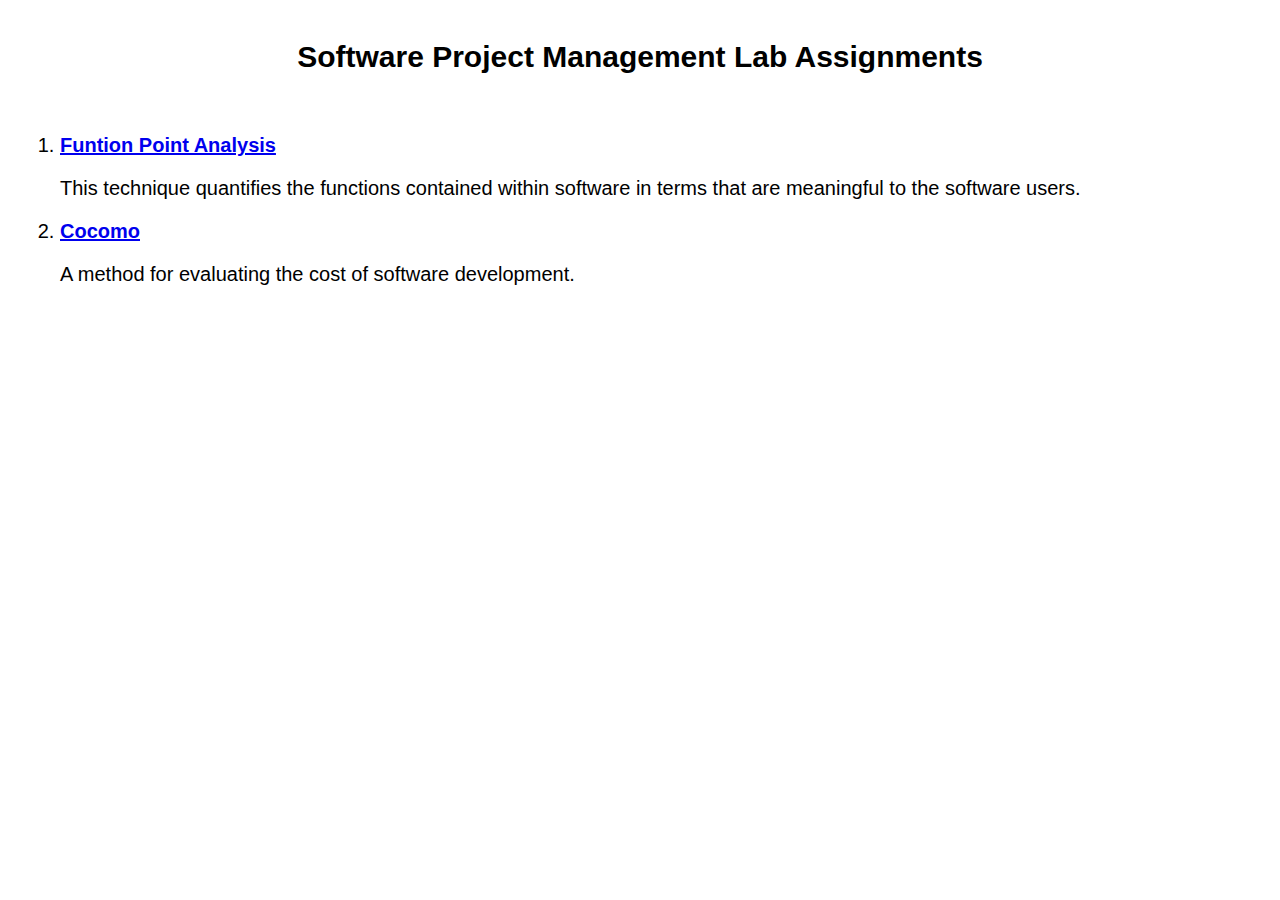
<file: index.html>
<!DOCTYPE html>

<head>
    <title>SPM lab assignment links</title>
    <link rel="stylesheet" href="css/main.css" type="text/css" />
</head>

<body>
    <h2 class="mainTitle text-center">Software Project Management Lab Assignments</h2>
    <ol class="container">
        <li><a href="pages/functionPoint.html"><b>Funtion Point Analysis</b></a>
            <p>This technique quantifies the functions contained within software in terms that are meaningful to the software users.</p>
        </li>

        <li><a href="pages/cocomo.html"><b>Cocomo</b></a>
            <p>A method for evaluating the cost of software development.</p>
        </li>
    </ol>
</body>
</file>
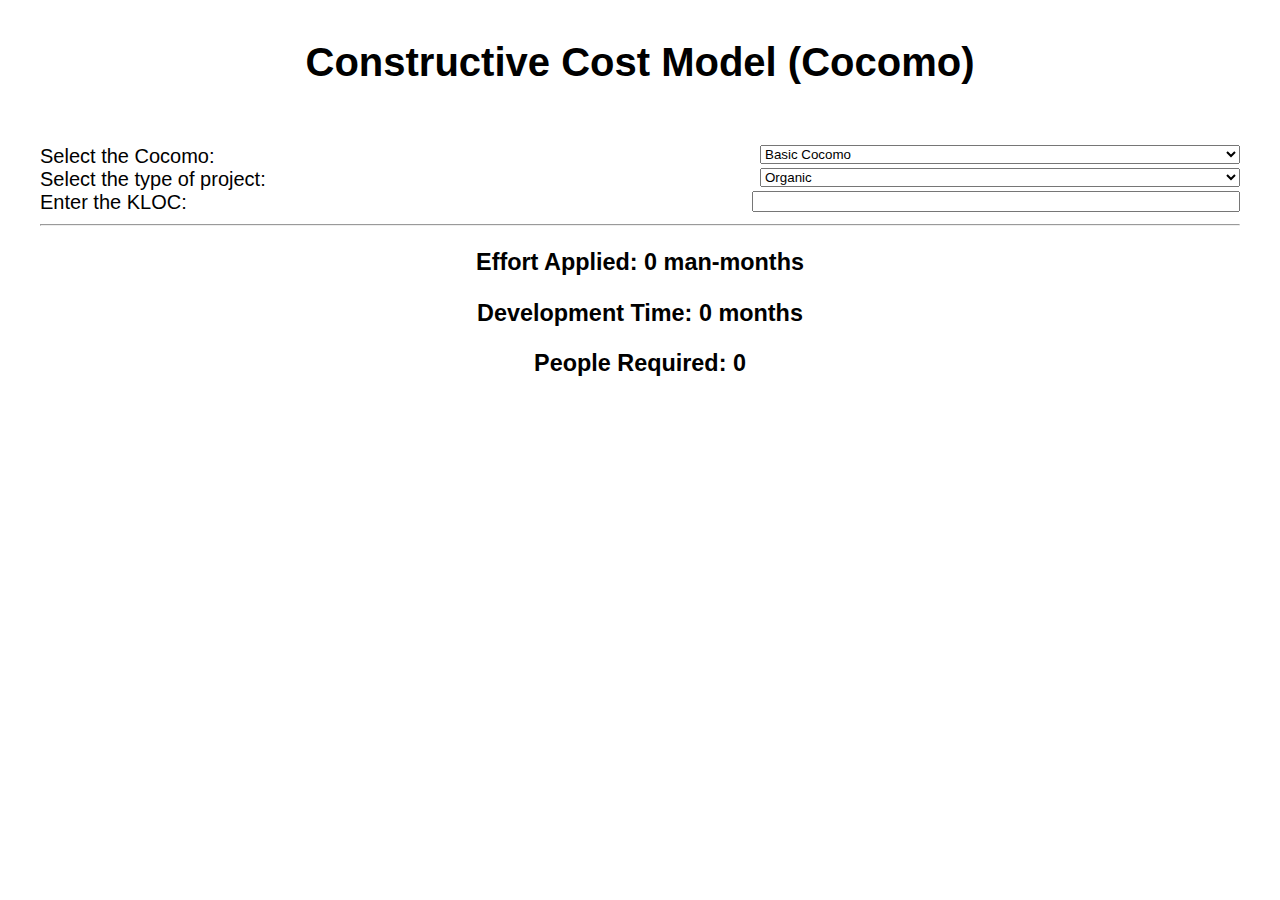
<file: pages/cocomo.html>
<!DOCTYPE html>

<html>

<head>
    <title>Cocomo</title>
    <link href="../css/main.css" rel="stylesheet" type="text/css" />
    <script src="../js/main.js" type="text/javascript"></script>
</head>


<body class="container">
    <h1 class="mainTitle text-center">Constructive Cost Model (Cocomo)</h1>

    <div id="mainForm">
        <form>
            <label for="cocomoSelector" class="inline paddingRight">Select the Cocomo:</label>
            <select id="cocomoSelector" onchange="display()">
                    <option value = "basic">Basic Cocomo</option>
                    <option value = "intermediate">Intermediate Cocomo</option>
                </select>

            <br>

            <label for="projectSelector" class="inline paddingRight">Select the type of project:</label>
            <select id="projectSelector" onchange="display()">
                        <option value = "organic">Organic</option>
                        <option value = "semi">Semi-detached</option>
                        <option value = "embedded">Embedded</option>
                    </select>
            <br>

            <label for="klocInput" class="inline paddingRight">Enter the KLOC:</label>
            <input id="klocInput" type="number" oninput="display()" />
        </form>
    </div>
    <br>
    <hr>

    <div id="intermediateCocomo" style="display: none">
        <table class="tab container" cellpadding="7">
            <thead>
                <tr>
                    <th>Cost Drivers</th>
                    <th colspan="6">Ratings</th>
                </tr>
                <tr>
                    <th></th>
                    <th>Very Low</th>
                    <th>Low</th>
                    <th>Normal</th>
                    <th>High</th>
                    <th>Very High</th>
                    <th>Extra High</th>
                </tr>
            </thead>
            <tbody>
                <tr>
                    <td><b>Product attributes</b></td>
                </tr>
                <tr>
                    <td>Required software reliability</td>
                    <td><input type="radio" name="prodAttr" value="0.75" onclick="display()">0.75</td>
                    <td><input type="radio" name="prodAttr" value="0.88" onclick="display()">0.88</td>
                    <td><input type="radio" name="prodAttr" value="1.00" onclick="display()" checked>1.00</td>
                    <td><input type="radio" name="prodAttr" value="1.15" onclick="display()">1.15</td>
                    <td><input type="radio" name="prodAttr" value="1.40" onclick="display()">1.40</td>
                </tr>

                <tr>
                    <td>Size of application database</td>
                    <td></td>
                    <td><input type="radio" name="sizeOfDb" value="0.94" onclick="display()">0.94</td>
                    <td><input type="radio" name="sizeOfDb" value="1.00" onclick="display()" checked>1.00</td>
                    <td><input type="radio" name="sizeOfDb" value="1.08" onclick="display()">1.08</td>
                    <td><input type="radio" name="sizeOfDb" value="1.16" onclick="display()">1.16</td>
                </tr>

                <tr>
                    <td>Complexity of the product</td>
                    <td><input type="radio" name="complex" value="0.70" onclick="display()">0.70</td>
                    <td><input type="radio" name="complex" value="0.85" onclick="display()">0.85</td>
                    <td><input type="radio" name="complex" value="1.00" onclick="display()" checked>1.00</td>
                    <td><input type="radio" name="complex" value="1.15" onclick="display()">1.15</td>
                    <td><input type="radio" name="complex" value="1.30" onclick="display()">1.30</td>
                    <td><input type="radio" name="complex" value="1.65" onclick="display()">1.65</td>
                </tr>

                <tr>
                    <td><b>Hardware attributes</b></td>
                </tr>

                <tr>
                    <td>Run-time performance constraints</td>
                    <td></td>
                    <td></td>
                    <td><input type="radio" name="runtime" value="1.00" onclick="display()" checked>1.00</td>
                    <td><input type="radio" name="runtime" value="1.11" onclick="display()">1.11</td>
                    <td><input type="radio" name="runtime" value="1.30" onclick="display()">1.30</td>
                    <td><input type="radio" name="runtime" value="1.65" onclick="display()">1.65</td>
                </tr>

                <tr>
                    <td>Memory constraints</td>
                    <td></td>
                    <td></td>
                    <td><input type="radio" name="memory" value="1.00" onclick="display()" checked>1.00</td>
                    <td><input type="radio" name="memory" value="1.06" onclick="display()">1.06</td>
                    <td><input type="radio" name="memory" value="1.21" onclick="display()">1.21</td>
                    <td><input type="radio" name="memory" value="1.56" onclick="display()">1.56</td>
                </tr>

                <tr>
                    <td>Volatility of the virtual machine environment</td>
                    <td></td>
                    <td><input type="radio" name="volat" value="0.87" onclick="display()">0.87</td>
                    <td><input type="radio" name="volat" value="1.00" onclick="display()" checked>1.00</td>
                    <td><input type="radio" name="volat" value="1.15" onclick="display()">1.15</td>
                    <td><input type="radio" name="volat" value="1.30" onclick="display()">1.30</td>
                </tr>

                <tr>
                    <td>Required turnabout tiime</td>
                    <td></td>
                    <td><input type="radio" name="turn" value="0.87" onclick="display()">0.87</td>
                    <td><input type="radio" name="turn" value="1.00" onclick="display()" checked>1.00</td>
                    <td><input type="radio" name="turn" value="1.07" onclick="display()">1.15</td>
                    <td><input type="radio" name="turn" value="1.15" onclick="display()">1.30</td>
                </tr>

                <tr>
                    <td><b>Personnel attributes</b></td>
                </tr>

                <tr>
                    <td>Analyst capability</td>
                    <td><input type="radio" name="analyst" value="1.46" onclick="display()">1.46</td>
                    <td><input type="radio" name="analyst" value="1.19" onclick="display()">1.19</td>
                    <td><input type="radio" name="analyst" value="1.00" onclick="display()" checked>1.00</td>
                    <td><input type="radio" name="analyst" value="0.86" onclick="display()">0.86</td>
                    <td><input type="radio" name="analyst" value="0.71" onclick="display()">0.71</td>
                </tr>

                <tr>
                    <td>Application Experience</td>
                    <td><input type="radio" name="appExp" value="1.29" onclick="display()">1.29</td>
                    <td><input type="radio" name="appExp" value="1.13" onclick="display()">1.13</td>
                    <td><input type="radio" name="appExp" value="1.00" onclick="display()" checked>1.00</td>
                    <td><input type="radio" name="appExp" value="0.91" onclick="display()">0.91</td>
                    <td><input type="radio" name="appExp" value="0.82" onclick="display()">0.82</td>
                </tr>

                <tr>
                    <td>Software engineer capability</td>
                    <td><input type="radio" name="engCap" value="1.42" onclick="display()">1.42</td>
                    <td><input type="radio" name="engCap" value="1.17" onclick="display()">1.17</td>
                    <td><input type="radio" name="engCap" value="1.00" onclick="display()" checked>1.00</td>
                    <td><input type="radio" name="engCap" value="0.86" onclick="display()">0.86</td>
                    <td><input type="radio" name="engCap" value="0.70" onclick="display()">0.70</td>
                </tr>

                <tr>
                    <td>Virtual machine experience</td>
                    <td><input type="radio" name="virtual" value="1.21" onclick="display()">1.21</td>
                    <td><input type="radio" name="virtual" value="1.10" onclick="display()">1.10</td>
                    <td><input type="radio" name="virtual" value="1.00" onclick="display()" checked>1.00</td>
                    <td><input type="radio" name="virtual" value="0.90" onclick="display()">0.90</td>
                </tr>

                <tr>
                    <td>Programming language experience</td>
                    <td><input type="radio" name="program" value="1.14" onclick="display()">1.14</td>
                    <td><input type="radio" name="program" value="1.07" onclick="display()">1.07</td>
                    <td><input type="radio" name="program" value="1.00" onclick="display()" checked>1.00</td>
                    <td><input type="radio" name="program" value="0.95" onclick="display()">0.95</td>
                </tr>


                <tr>
                    <td><b>Project attributes</b></td>
                </tr>

                <tr>
                    <td>Application of software engineering methods</td>
                    <td><input type="radio" name="methods" value="1.24" onclick="display()">1.24</td>
                    <td><input type="radio" name="methods" value="1.10" onclick="display()">1.10</td>
                    <td><input type="radio" name="methods" value="1.00" onclick="display()" checked>1.00</td>
                    <td><input type="radio" name="methods" value="0.91" onclick="display()">0.91</td>
                    <td><input type="radio" name="methods" value="0.82" onclick="display()">0.82</td>
                </tr>

                <tr>
                    <td>Use of software tools</td>
                    <td><input type="radio" name="tools" value="1.24" onclick="display()">1.24</td>
                    <td><input type="radio" name="tools" value="1.10" onclick="display()">1.10</td>
                    <td><input type="radio" name="tools" value="1.00" onclick="display()" checked>1.00</td>
                    <td><input type="radio" name="tools" value="0.91" onclick="display()">0.91</td>
                    <td><input type="radio" name="tools" value="0.83" onclick="display()">0.83</td>
                </tr>

                <tr>
                    <td>Required development schedule</td>
                    <td><input type="radio" name="schedule" value="1.23" onclick="display()">1.23</td>
                    <td><input type="radio" name="schedule" value="1.08" onclick="display()">1.08</td>
                    <td><input type="radio" name="schedule" value="1.00" onclick="display()" checked>1.00</td>
                    <td><input type="radio" name="schedule" value="1.04" onclick="display()">1.04</td>
                    <td><input type="radio" name="schedule" value="1.10" onclick="display()">1.10</td>
                </tr>

            </tbody>
        </table>

        <h3 class="center">EAF: <span id="eaf">0</span> </h3>
    </div>


    <div id="basicCocomo">
        <div class="text-center">
            <h3>Effort Applied: <span id="effortField">0</span> man-months</h2>
                <h3>Development Time: <span id="devTimeField">0</span> months</h2>
                    <h3>People Required: <span id="PeopleReqField">0</span> </h2>
        </div>
    </div>


</body>

</html>
</file>
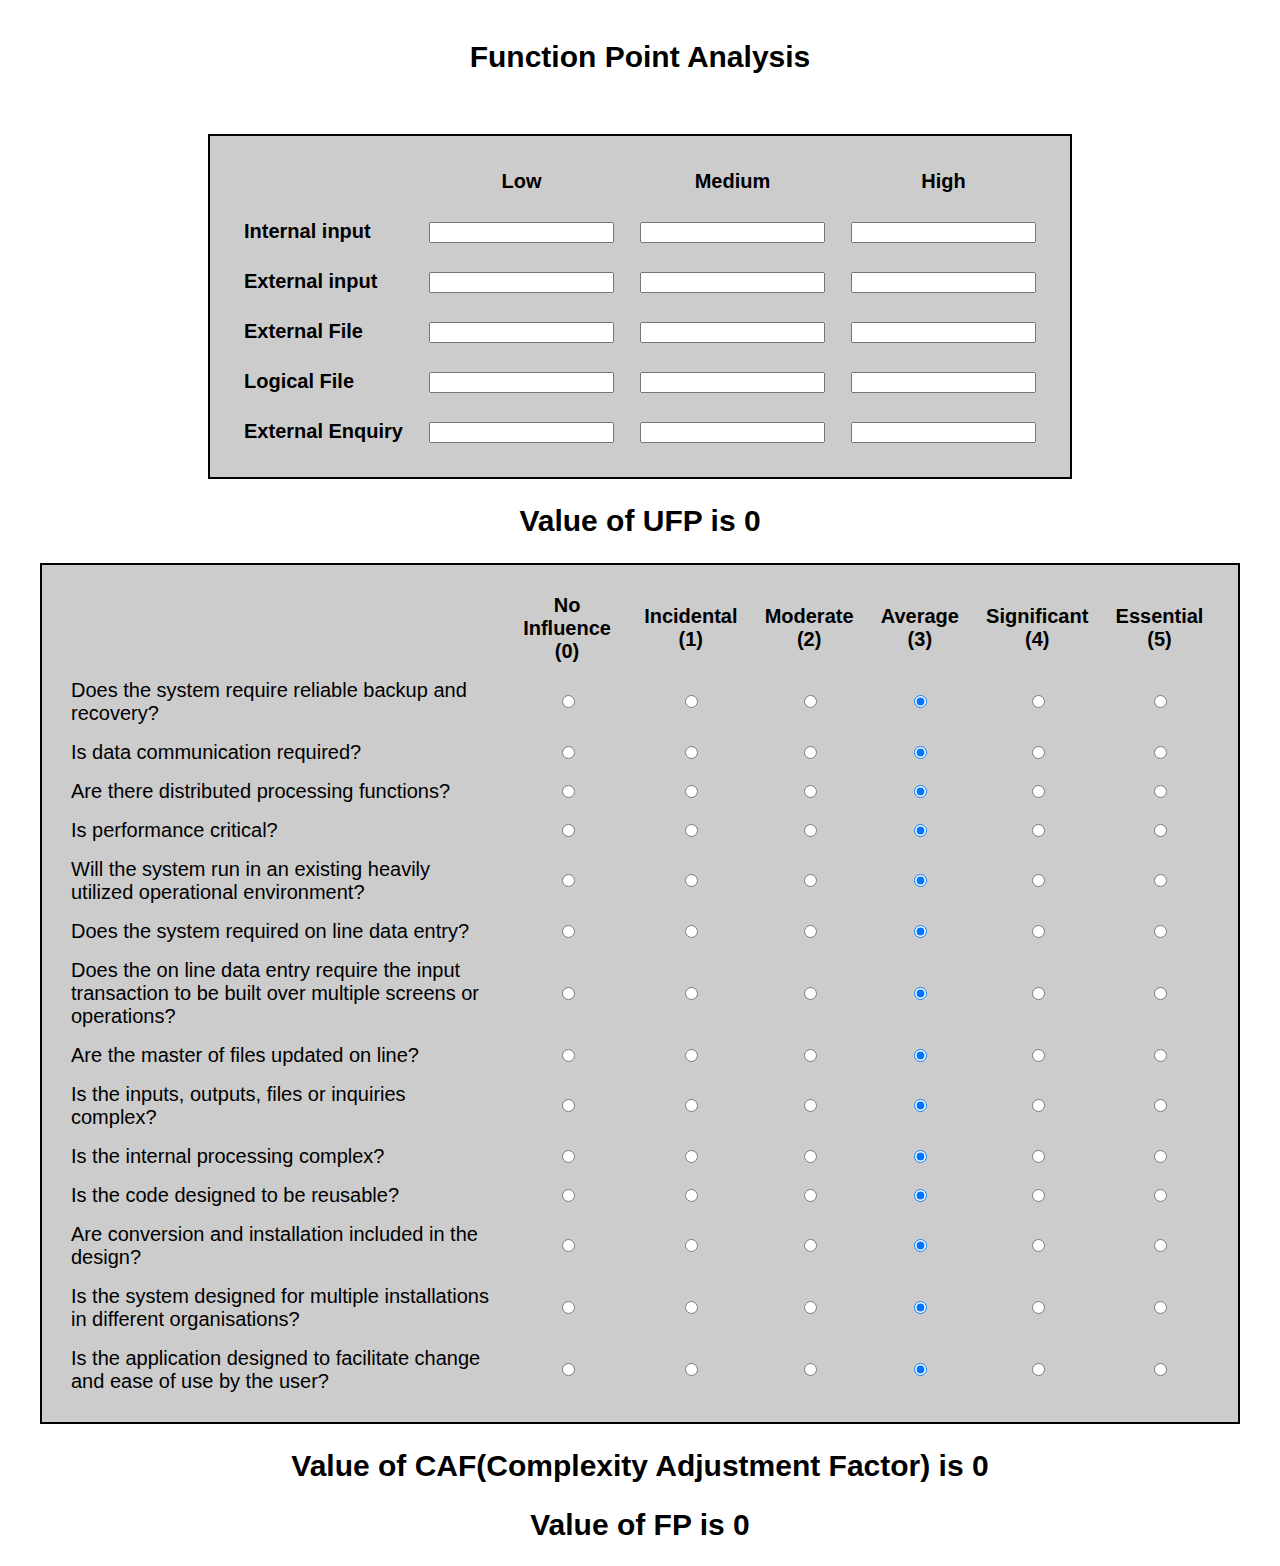
<file: pages/functionPoint.html>
<!DOCTYPE html>
<html>

<head>
    <meta charset="utf-8">
    <link rel="stylesheet" href="../css/main.css">
    <script type="text/javascript" src="../js/fp.js"></script>
    <title>Funtion Point Analysis</title>
</head>

<body>
    <div class="container">
        <h2 class="mainTitle text-center">Function Point Analysis</h2>
        <table class="tab table-center" cellpadding="12">
            <thead>
                <tr class="text-center">
                    <td></td>
                    <td><b>Low</b></td>
                    <td><b>Medium</b></td>
                    <td><b>High</b></td>
                </tr>
            </thead>

            <tbody>
                <tr>
                    <td><b>Internal input</b></td>
                    <td><input type="number" name="intInput" id="intI3" oninput="displayValues()" /></td>
                    <td><input type="number" name="intInput" id="intI2" oninput="displayValues()" /></td>
                    <td><input type="number" name="intInput" id="intI1" oninput="displayValues()" /></td>
                </tr>

                <tr>
                    <td><b>External input</b></td>
                    <td><input type="number" name="extInput" id="extI1" oninput="displayValues()" /></td>
                    <td><input type="number" name="extInput" id="extI2" oninput="displayValues()" /></td>
                    <td><input type="number" name="extInput" id="extI3" oninput="displayValues()" /></td>
                </tr>

                <tr>
                    <td><b>External File</b></td>
                    <td><input type="number" name="extFile" id="extF1" oninput="displayValues()" /></td>
                    <td><input type="number" name="extFile" id="extF2" oninput="displayValues()" /></td>
                    <td><input type="number" name="extFile" id="extF3" oninput="displayValues()" /></td>
                </tr>

                <tr>
                    <td><b>Logical File</b></td>
                    <td><input type="number" name="logFile" id="logF1" oninput="displayValues()" /></td>
                    <td><input type="number" name="logFile" id="logF2" oninput="displayValues()" /></td>
                    <td><input type="number" name="logFile" id="logF3" oninput="displayValues()" /></td>
                </tr>

                <tr>
                    <td><b>External Enquiry</b></td>
                    <td><input type="number" name="extEnq" id="extE1" oninput="displayValues()" /></td>
                    <td><input type="number" name="extEnq" id="extE2" oninput="displayValues()" /></td>
                    <td><input type="number" name="extEnq" id="extE3" oninput="displayValues()" /></td>
                </tr>
            </tbody>
        </table>

        <h2 class="text-center">Value of UFP is <span id="ufpBox">0</span></h2>


        <table class="tab" cellpadding="7">
            <thead>
                <tr class="text-center">
                    <td></td>
                    <td><b>No Influence (0)</b></td>
                    <td><b>Incidental (1)</b></td>
                    <td><b>Moderate (2)</b></td>
                    <td><b>Average (3)</b></td>
                    <td><b>Significant (4)</b></td>
                    <td><b>Essential (5)</b></td>
                </tr>
            </thead>
            <tbody>
                <tr>
                    <td>Does the system require reliable backup and recovery?</td>
                    <td class="text-center"><input type="radio" name="row1" value="0" onclick="displayValues()"></td>
                    <td class="text-center"><input type="radio" name="row1" value="1" onclick="displayValues()"></td>
                    <td class="text-center"><input type="radio" name="row1" value="2" onclick="displayValues()"></td>
                    <td class="text-center"><input type="radio" name="row1" value="3" onclick="displayValues()" checked></td>
                    <td class="text-center"><input type="radio" name="row1" value="4" onclick="displayValues()"></td>
                    <td class="text-center"><input type="radio" name="row1" value="5" onclick="displayValues()"></td>

                </tr>
                <tr>
                    <td>Is data communication required?</td>

                    <td class="text-center"><input type="radio" name="row2" value="0" onclick="displayValues()"></td>
                    <td class="text-center"><input type="radio" name="row2" value="1" onclick="displayValues()"></td>
                    <td class="text-center"><input type="radio" name="row2" value="2" onclick="displayValues()"></td>
                    <td class="text-center"><input type="radio" name="row2" value="3" onclick="displayValues()" checked></td>
                    <td class="text-center"><input type="radio" name="row2" value="4" onclick="displayValues()"></td>
                    <td class="text-center"><input type="radio" name="row2" value="5" onclick="displayValues()"></td>
                </tr>
                <tr>
                    <td>Are there distributed processing functions?</td>

                    <td class="text-center"><input type="radio" name="row3" value="0" onclick="displayValues()"></td>
                    <td class="text-center"><input type="radio" name="row3" value="1" onclick="displayValues()"></td>
                    <td class="text-center"><input type="radio" name="row3" value="2" onclick="displayValues()"></td>
                    <td class="text-center"><input type="radio" name="row3" value="3" onclick="displayValues()" checked></td>
                    <td class="text-center"><input type="radio" name="row3" value="4" onclick="displayValues()"></td>
                    <td class="text-center"><input type="radio" name="row3" value="5" onclick="displayValues()"></td>
                </tr>
                <tr>
                    <td>Is performance critical?</td>

                    <td class="text-center"><input type="radio" name="row4" value="0" onclick="displayValues()"></td>
                    <td class="text-center"><input type="radio" name="row4" value="1" onclick="displayValues()"></td>
                    <td class="text-center"><input type="radio" name="row4" value="2" onclick="displayValues()"></td>
                    <td class="text-center"><input type="radio" name="row4" value="3" onclick="displayValues()" checked></td>
                    <td class="text-center"><input type="radio" name="row4" value="4" onclick="displayValues()"></td>
                    <td class="text-center"><input type="radio" name="row4" value="5" onclick="displayValues()"></td>
                </tr>
                <tr>
                    <td>Will the system run in an existing heavily utilized operational environment?</td>

                    <td class="text-center"><input type="radio" name="row5" value="0" onclick="displayValues()"></td>
                    <td class="text-center"><input type="radio" name="row5" value="1" onclick="displayValues()"></td>
                    <td class="text-center"><input type="radio" name="row5" value="2" onclick="displayValues()"></td>
                    <td class="text-center"><input type="radio" name="row5" value="3" onclick="displayValues()" checked></td>
                    <td class="text-center"><input type="radio" name="row5" value="4" onclick="displayValues()"></td>
                    <td class="text-center"><input type="radio" name="row5" value="5" onclick="displayValues()"></td>
                </tr>
                <tr>
                    <td>Does the system required on line data entry?</td>

                    <td class="text-center"><input type="radio" name="row6" value="0" onclick="displayValues()"></td>
                    <td class="text-center"><input type="radio" name="row6" value="1" onclick="displayValues()"></td>
                    <td class="text-center"><input type="radio" name="row6" value="2" onclick="displayValues()"></td>
                    <td class="text-center"><input type="radio" name="row6" value="3" onclick="displayValues()" checked></td>
                    <td class="text-center"><input type="radio" name="row6" value="4" onclick="displayValues()"></td>
                    <td class="text-center"><input type="radio" name="row6" value="5" onclick="displayValues()"></td>
                </tr>
                <tr>
                    <td>Does the on line data entry require the input transaction to be built over multiple screens or operations?</td>

                    <td class="text-center"><input type="radio" name="row7" value="0" onclick="displayValues()"></td>
                    <td class="text-center"><input type="radio" name="row7" value="1" onclick="displayValues()"></td>
                    <td class="text-center"><input type="radio" name="row7" value="2" onclick="displayValues()"></td>
                    <td class="text-center"><input type="radio" name="row7" value="3" onclick="displayValues()" checked></td>
                    <td class="text-center"><input type="radio" name="row7" value="4" onclick="displayValues()"></td>
                    <td class="text-center"><input type="radio" name="row7" value="5" onclick="displayValues()"></td>
                </tr>
                <tr>
                    <td>Are the master of files updated on line?</td>

                    <td class="text-center"><input type="radio" name="row8" value="0" onclick="displayValues()"></td>
                    <td class="text-center"><input type="radio" name="row8" value="1" onclick="displayValues()"></td>
                    <td class="text-center"><input type="radio" name="row8" value="2" onclick="displayValues()"></td>
                    <td class="text-center"><input type="radio" name="row8" value="3" onclick="displayValues()" checked></td>
                    <td class="text-center"><input type="radio" name="row8" value="4" onclick="displayValues()"></td>
                    <td class="text-center"><input type="radio" name="row8" value="5" onclick="displayValues()"></td>
                </tr>
                <tr>
                    <td>Is the inputs, outputs, files or inquiries complex?</td>

                    <td class="text-center"><input type="radio" name="row9" value="0" onclick="displayValues()"></td>
                    <td class="text-center"><input type="radio" name="row9" value="1" onclick="displayValues()"></td>
                    <td class="text-center"><input type="radio" name="row9" value="2" onclick="displayValues()"></td>
                    <td class="text-center"><input type="radio" name="row9" value="3" onclick="displayValues()" checked></td>
                    <td class="text-center"><input type="radio" name="row9" value="4" onclick="displayValues()"></td>
                    <td class="text-center"><input type="radio" name="row9" value="5" onclick="displayValues()"></td>
                </tr>
                <tr>
                    <td>Is the internal processing complex?</td>

                    <td class="text-center"><input type="radio" name="row10" value="0" onclick="displayValues()"></td>
                    <td class="text-center"><input type="radio" name="row10" value="1" onclick="displayValues()"></td>
                    <td class="text-center"><input type="radio" name="row10" value="2" onclick="displayValues()"></td>
                    <td class="text-center"><input type="radio" name="row10" value="3" onclick="displayValues()" checked></td>
                    <td class="text-center"><input type="radio" name="row10" value="4" onclick="displayValues()"></td>
                    <td class="text-center"><input type="radio" name="row10" value="5" onclick="displayValues()"></td>
                </tr>
                <tr>
                    <td>Is the code designed to be reusable?</td>

                    <td class="text-center"><input type="radio" name="row11" value="0" onclick="displayValues()"></td>
                    <td class="text-center"><input type="radio" name="row11" value="1" onclick="displayValues()"></td>
                    <td class="text-center"><input type="radio" name="row11" value="2" onclick="displayValues()"></td>
                    <td class="text-center"><input type="radio" name="row11" value="3" onclick="displayValues()" checked></td>
                    <td class="text-center"><input type="radio" name="row11" value="4" onclick="displayValues()"></td>
                    <td class="text-center"><input type="radio" name="row11" value="5" onclick="displayValues()"></td>
                </tr>
                <tr>
                    <td>Are conversion and installation included in the design?</td>

                    <td class="text-center"><input type="radio" name="row12" value="0" onclick="displayValues()"></td>
                    <td class="text-center"><input type="radio" name="row12" value="1" onclick="displayValues()"></td>
                    <td class="text-center"><input type="radio" name="row12" value="2" onclick="displayValues()"></td>
                    <td class="text-center"><input type="radio" name="row12" value="3" onclick="displayValues()" checked></td>
                    <td class="text-center"><input type="radio" name="row12" value="4" onclick="displayValues()"></td>
                    <td class="text-center"><input type="radio" name="row12" value="5" onclick="displayValues()"></td>
                </tr>
                <tr>
                    <td>Is the system designed for multiple installations in different organisations?</td>

                    <td class="text-center"><input type="radio" name="row13" value="0" onclick="displayValues()"></td>
                    <td class="text-center"><input type="radio" name="row13" value="1" onclick="displayValues()"></td>
                    <td class="text-center"><input type="radio" name="row13" value="2" onclick="displayValues()"></td>
                    <td class="text-center"><input type="radio" name="row13" value="3" onclick="displayValues()" checked></td>
                    <td class="text-center"><input type="radio" name="row13" value="4" onclick="displayValues()"></td>
                    <td class="text-center"><input type="radio" name="row13" value="5" onclick="displayValues()"></td>
                </tr>
                <tr>
                    <td>Is the application designed to facilitate change and ease of use by the user?</td>

                    <td class="text-center"><input type="radio" name="row14" value="0" onclick="displayValues()"></td>
                    <td class="text-center"><input type="radio" name="row14" value="1" onclick="displayValues()"></td>
                    <td class="text-center"><input type="radio" name="row14" value="2" onclick="displayValues()"></td>
                    <td class="text-center"><input type="radio" name="row14" value="3" onclick="displayValues()" checked></td>
                    <td class="text-center"><input type="radio" name="row14" value="4" onclick="displayValues()"></td>
                    <td class="text-center"><input type="radio" name="row14" value="5" onclick="displayValues()"></td>
                </tr>
            </tbody>
        </table>

        <h2 class="text-center">Value of CAF(Complexity Adjustment Factor) is <span id="cafBox">0</span></h2>
        <h2 class="text-center">Value of FP is <span id="fpBox">0</span></h2>

    </div>
</body>

</html>
</file>
<file: css/main.css>
.inline {
    display: inline-block;
}

body {
    font-family: Arial, sans-serif;
    font-size: 20px;
}

.paddingRight{
    padding-right: 20px;
}

.container {
    max-width: 1200px;
    margin: 20px auto;
}

#mainForm label {
    float: left;
    width: 40%;
}

#mainForm input,
#mainForm select {
    float: right;
    width: 40%;
}

.text-center{
    text-align: center;
}

.tab {
    background-color: #cccccc;
    padding: 20px;
    border: black solid 2px;
}

.table-center {
    margin-left: auto;
    margin-right: auto;
}


.mainTitle {
    margin: 40px 60px 60px 60px;
}
</file>
